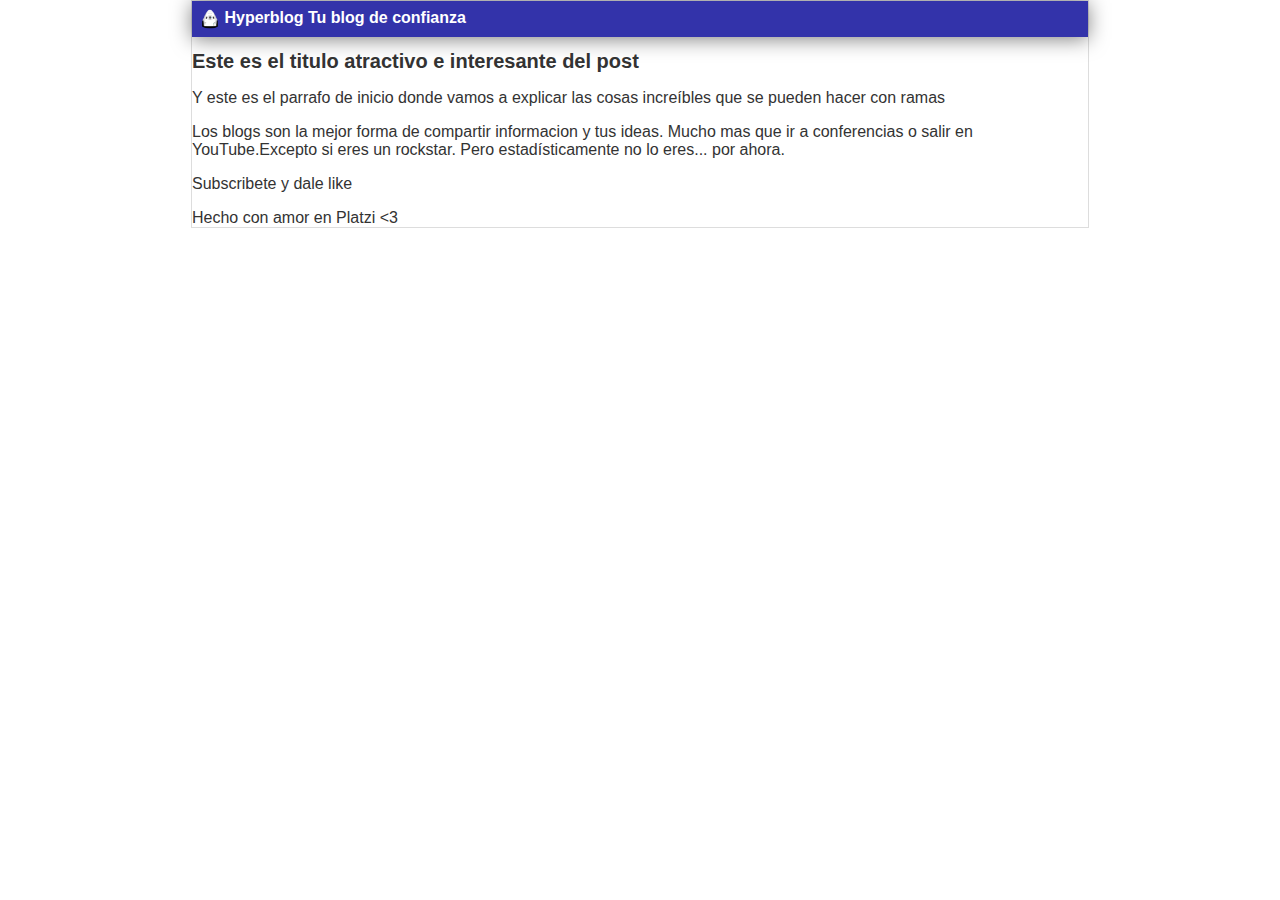
<file: index.html>
<html>
    <head>
        <title>Bienvenido a Hyperblog 2.0</title>
        <link rel="stylesheet" href="css/estilos.css"/>
    </head>
    <body>
        <div id="container">
            <div id="cabecera">
                <img id="logo" src="imagenes/dragon.png"/>
                Hyperblog
                <span class="tagline">Tu blog de confianza</span>
            </div>
        <div class="post">
            <h1>Este es el titulo atractivo e interesante del post</h1>
            <p>Y este es el parrafo de 
            inicio donde vamos a explicar 
            las cosas increíbles que se 
            pueden hacer con ramas</p>
            <p>
                Los blogs son la mejor forma de compartir informacion y tus ideas.
                Mucho mas que ir a conferencias o salir en YouTube.Excepto si eres un rockstar.
                Pero estadísticamente no lo eres... por ahora.
            </p>
            <p>Subscribete y dale like</p>
        </div>
        <div id="footer">Hecho con amor en Platzi &lt;3</div>
        </div>
    </body>
</html>
</file>
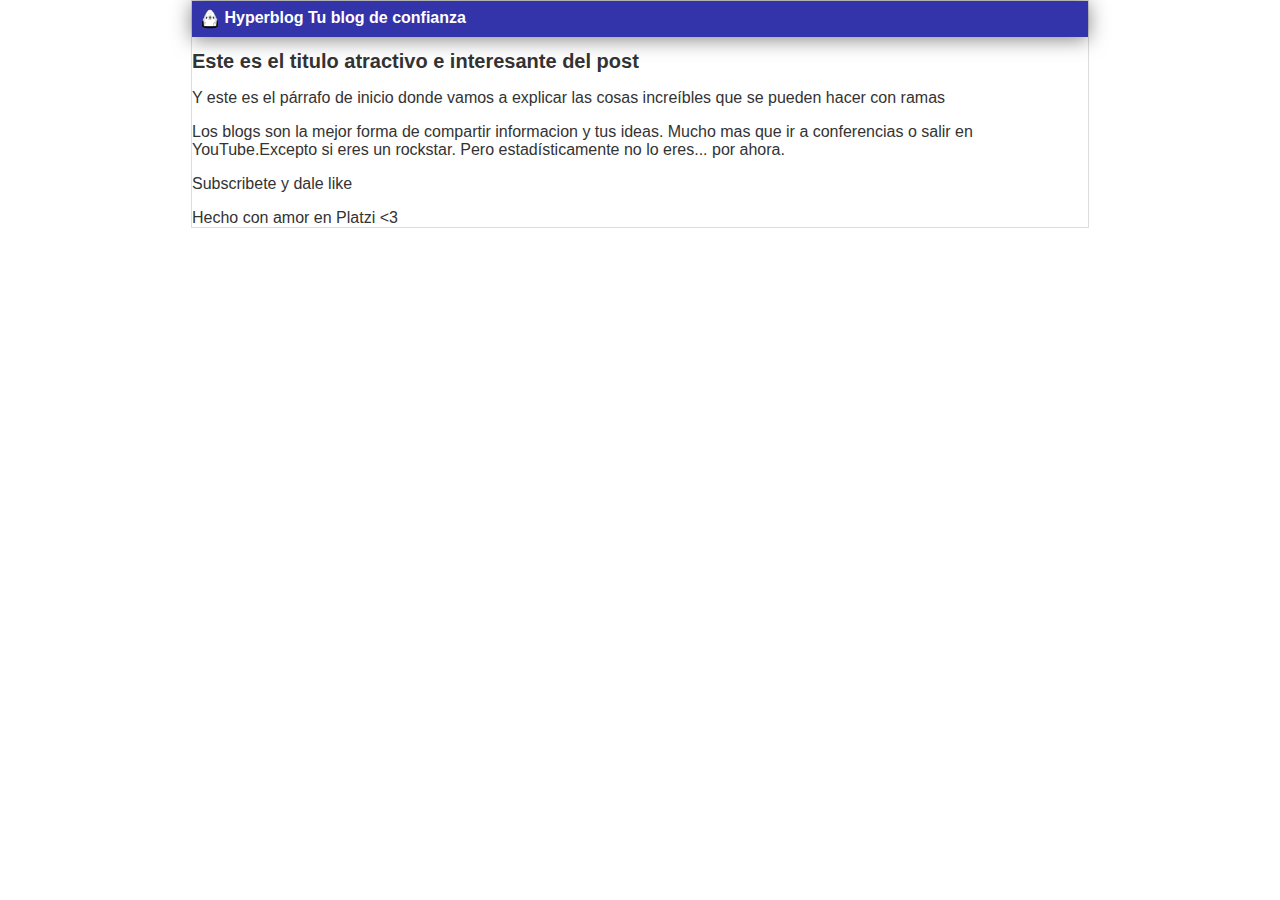
<file: blogpost.html>
<html>
    <head>
        <title>Bienvenido a Hyperblog 2.0</title>
        <link rel="stylesheet" href="css/estilos.css"/>
    </head>
    <body>
        <div id="container">
            <div id="cabecera">
                <img id="logo" src="imagenes/dragon.png"/>
                Hyperblog
                <span class="tagline">Tu blog de confianza</span>
            </div>
        <div class="post">
            <h1>Este es el titulo atractivo e interesante del post</h1>
            <p>Y este es el p&aacute;rrafo de 
            inicio donde vamos a explicar 
            las cosas increíbles que se 
            pueden hacer con ramas</p>
            <p>
                Los blogs son la mejor forma de compartir informacion y tus ideas.
                Mucho mas que ir a conferencias o salir en YouTube.Excepto si eres un rockstar.
                Pero estadísticamente no lo eres... por ahora.
            </p>
            <p>Subscribete y dale like</p>
        </div>
        <div id="footer">Hecho con amor en Platzi &lt;3</div>
        </div>
    </body>
</html>
</file>
<file: css/estilos.css>
body
{
    color: #333;
    text-align: center;
    font-family: Arial;
    font-size: 16px;
    margin: 0;
    padding: 0;
}

#cabecera
{
    background: #33A;
    box-shadow: 0px 2px 20px 0px rgba(0,0,0,0.5);
    color: white;
    font-weight: bold;
    margin: 0;
    padding: 0.5em;
}

#cabecera #logo{
    width: 20px;
    vertical-align: middle;
}

#cabecera #tagline
{
    padding: 0 0 0 1em;
    font-weight: normal;
    font-size: 0.8em;
}

#container
{
    width: 70%;
    padding: 0;
    text-align: left;
    border: 1px solid #DDD;
    margin: 0 auto;
}

#container h1
{
    font-size: 20px;
}

<<<<<<< HEAD
#footer{
    background: #777;
    color: white;
    text-align: center;
    padding: 0.5em;
=======
#container #post
{
    background: white;
    padding: 1em;
>>>>>>> header
}
</file>
